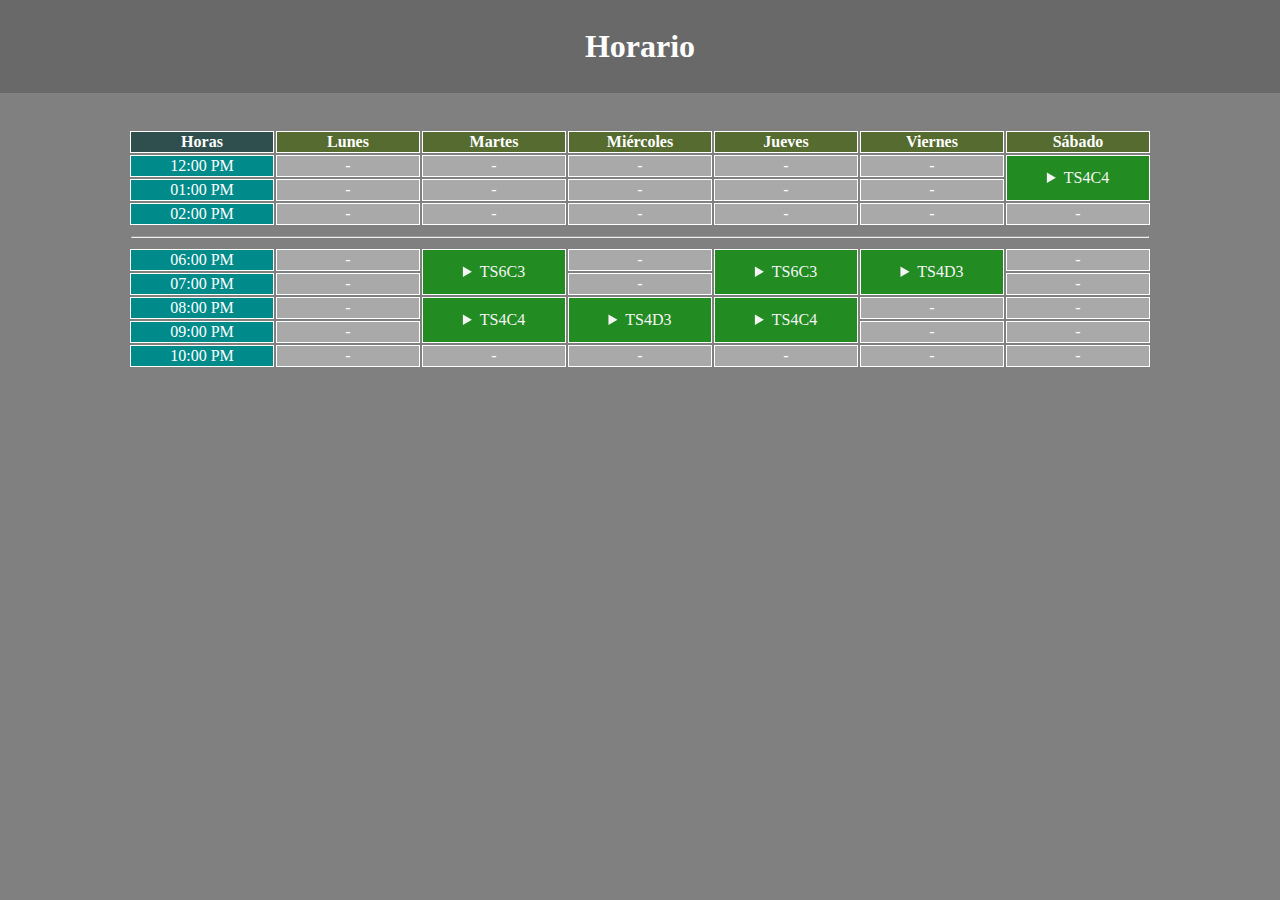
<file: schedule.html>
<!DOCTYPE html>
<html lang="es">
    <head>
        <meta charset="UTF-8">
        <meta name="viewport" content="width=device-width, initial-scale=1.0">
        <title>Horario</title>
        <link rel="stylesheet" type="text/css" href="normalize.css">
    </head>
    <body class="body-container">
        <header>
            <div class="header-container">
                <h1>Horario</h1>
            </div>
        </header>
        <br>
        <br>
        <main>
            <table class="schedule-container">
                <tr class="column-container">
                    <th class="column-hours">Horas</th>
                    <th class="column-day">Lunes</th>
                    <th class="column-day">Martes</th>
                    <th class="column-day">Miércoles</th>
                    <th class="column-day">Jueves</th>
                    <th class="column-day">Viernes</th>
                    <th class="column-day">Sábado</th>
                </tr>
                <tr>
                    <td class="column-hour">12:00 PM</td>
                    <td class="column-subject">-</td>
                    <td class="column-subject">-</td>
                    <td class="column-subject">-</td>
                    <td class="column-subject">-</td>
                    <td class="column-subject">-</td>
                    <td class="column-subject-ocupped" rowspan="2">
                        <details>
                            <summary class="default-text">TS4C4</summary>
                            <p class="default-text">12:00 PM a 02:00 PM</p>
                            <p class="default-text">Tecnicas De Modelado De Software</p>
                            <p class="default-text">Grupo 401</p>
                            <p class="default-text">Daniel Andres Duque Ramirez</p>
                            <p class="default-text">4B-201</p>
                        </details>
                    </td>
                </tr>
                <tr>
                    <td class="column-hour">01:00 PM</td>
                    <td class="column-subject">-</td>
                    <td class="column-subject">-</td>
                    <td class="column-subject">-</td>
                    <td class="column-subject">-</td>
                    <td class="column-subject">-</td>
                </tr>
                <tr>
                    <td class="column-hour">02:00 PM</td>
                    <td class="column-subject">-</td>
                    <td class="column-subject">-</td>
                    <td class="column-subject">-</td>
                    <td class="column-subject">-</td>
                    <td class="column-subject">-</td>
                    <td class="column-subject">-</td>
                </tr>
                <tr class="schedule-divider">
                    <td colspan="7"><hr></td>
                </tr>
                <tr>
                    <td class="column-hour">06:00 PM</td>
                    <td class="column-subject">-</td>
                    <td class="column-subject-ocupped" rowspan="2">
                        <details>
                            <summary class="default-text">TS6C3</summary>
                            <p class="default-text">6:30 PM a 8:10 PM</p>
                            <p class="default-text">Programacion Para Moviles</p>
                            <p class="default-text">Grupo 401</p>
                            <p class="default-text">Dorian Felipe Marin Quintero</p>
                            <p class="default-text">7A-310</p>
                        </details>
                    </td>
                    <td class="column-subject">-</td>
                    <td class="column-subject-ocupped" rowspan="2">
                        <details>
                            <summary class="default-text">TS6C3</summary>
                            <p class="default-text">6:30 PM a 8:10 PM</p>
                            <p class="default-text">Programacion Para Moviles</p>
                            <p class="default-text">Grupo 401</p>
                            <p class="default-text">Dorian Felipe Marin Quintero</p>
                            <p class="default-text">7A-310</p>
                        </details>
                    </td>
                    <td class="column-subject-ocupped" rowspan="2">
                        <details>
                            <summary class="default-text">TS4D3</summary>
                            <p class="default-text">6:30 PM a 8:10 PM</p>
                            <p class="default-text">Estadistica</p>
                            <p class="default-text">Grupo 401</p>
                            <p class="default-text">Maria Paula Rodas Villada</p>
                            <p class="default-text">14-206</p>
                        </details>
                    </td>
                    <td class="column-subject">-</td>
                </tr>
                <tr>
                    <td class="column-hour">07:00 PM</td>
                    <td class="column-subject">-</td>
                    <td class="column-subject">-</td>
                    <td class="column-subject">-</td>
                </tr>
                <tr>
                    <td class="column-hour">08:00 PM</td>
                    <td class="column-subject">-</td>
                    <td class="column-subject-ocupped" rowspan="2">
                        <details>
                            <summary class="default-text">TS4C4</summary>
                            <p class="default-text">8:30 PM a 10:10 PM</p>
                            <p class="default-text">Tecnicas De Modelado De Software</p>
                            <p class="default-text">Grupo 401</p>
                            <p class="default-text">Daniel Andres Duque Ramirez</p>
                            <p class="default-text">13A-312</p>
                        </details>
                    </td>
                    <td class="column-subject-ocupped" rowspan="2">
                        <details>
                            <summary class="default-text">TS4D3</summary>
                            <p class="default-text">8:30 PM a 10:10 PM</p>
                            <p class="default-text">Estadistica</p>
                            <p class="default-text">Grupo 401</p>
                            <p class="default-text">Maria Paula Rodas Villada</p>
                            <p class="default-text">13A-312</p>
                        </details>
                    </td>
                    <td class="column-subject-ocupped" rowspan="2">
                        <details>
                            <summary class="default-text">TS4C4</summary>
                            <p class="default-text">8:30 PM a 10:10 PM</p>
                            <p class="default-text">Tecnicas De Modelado De Software</p>
                            <p class="default-text">Grupo 401</p>
                            <p class="default-text">Daniel Andres Duque Ramirez</p>
                            <p class="default-text">4B-202</p>
                        </details>
                    </td>
                    <td class="column-subject">-</td>
                    <td class="column-subject">-</td>
                </tr>
                <tr>
                    <td class="column-hour">09:00 PM</td>
                    <td class="column-subject">-</td>
                    <td class="column-subject">-</td>
                    <td class="column-subject">-</td>
                </tr>
                <tr>
                    <td class="column-hour">10:00 PM</td>
                    <td class="column-subject">-</td>
                    <td class="column-subject">-</td>
                    <td class="column-subject">-</td>
                    <td class="column-subject">-</td>
                    <td class="column-subject">-</td>
                    <td class="column-subject">-</td>
                </tr>
            </table>
        </main>
    </body>
</html>
</file>
